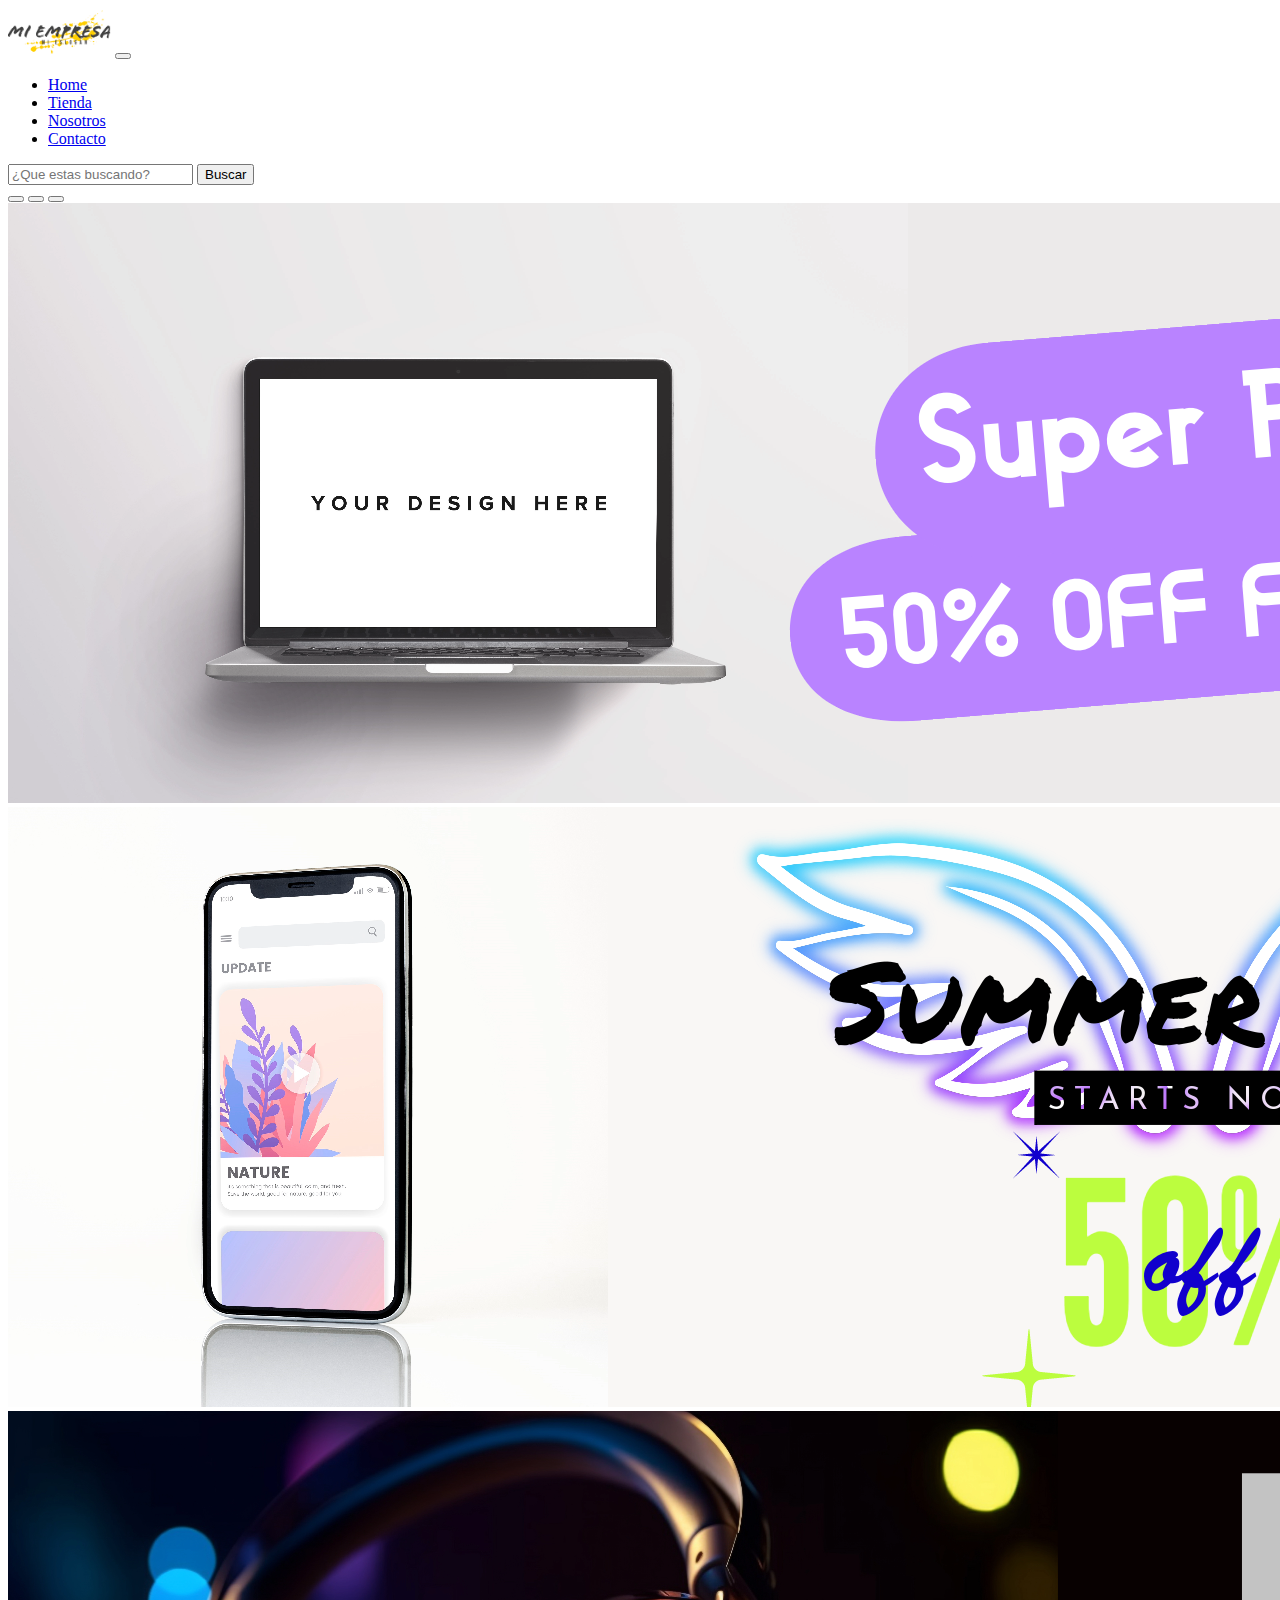
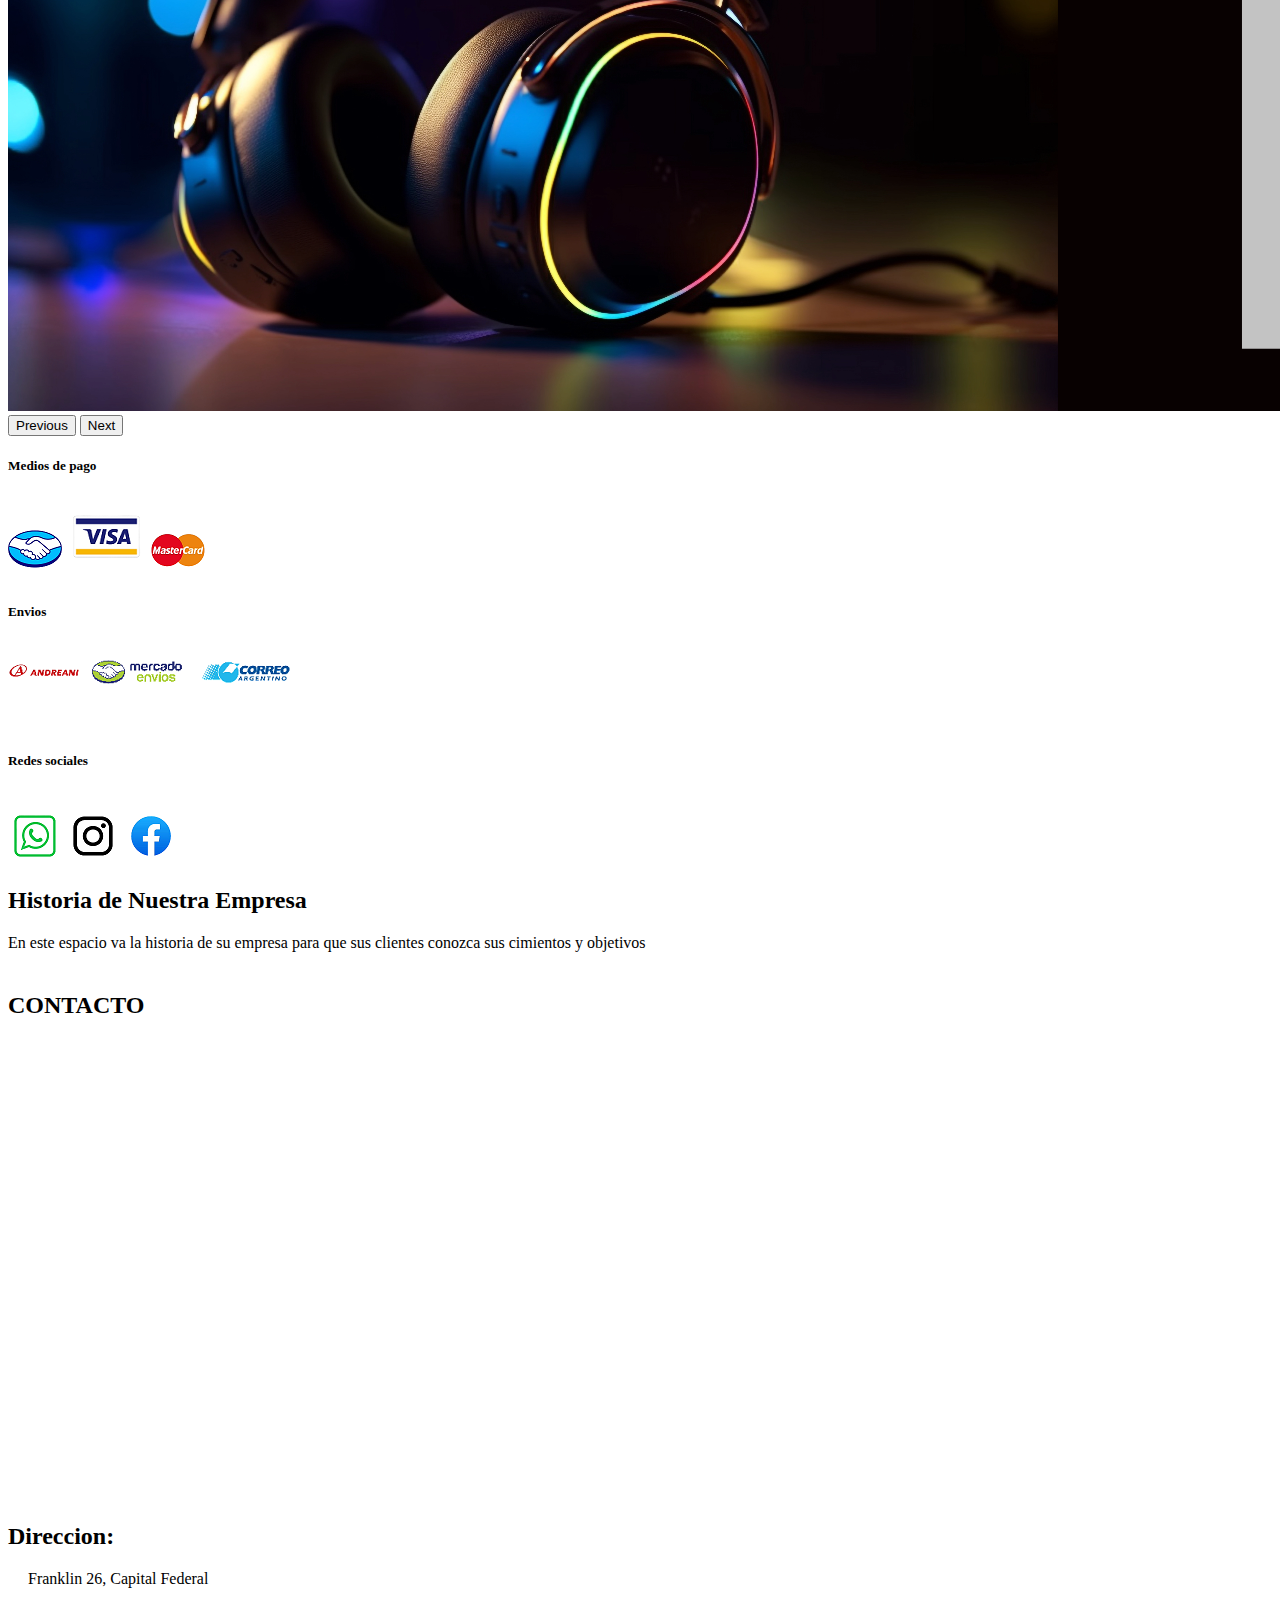
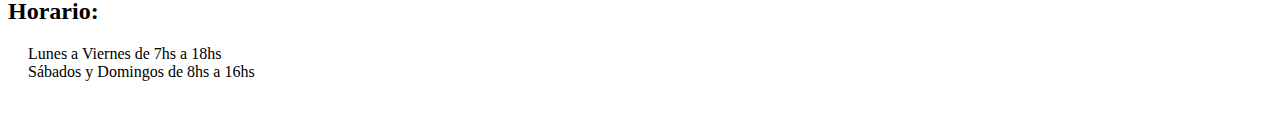
<file: index.html>
<!DOCTYPE html>
<html lang="en">
<head>
    <meta charset="UTF-8">
    <meta name="viewport" content="width=device-width, initial-scale=1.0">
    <title>Plantilla E-Commerce EMS</title>
    <link href="https://cdn.jsdelivr.net/npm/bootstrap@5.0.2/dist/css/bootstrap.min.css" rel="stylesheet" integrity="sha384-EVSTQN3/azprG1Anm3QDgpJLIm9Nao0Yz1ztcQTwFspd3yD65VohhpuuCOmLASjC" crossorigin="anonymous">
    <link rel="stylesheet" href="./Styles.css">
</head>
<body>
    <header>
        <nav class="navbar navbar-expand-lg navbar-light bg-light">
            <div class="container-fluid">
              <a class="navbar-brand">
                <img id="imageLogo" src="./image/logo.png" alt="10">
              </a>
              <button class="navbar-toggler" type="button" data-bs-toggle="collapse" data-bs-target="#navbarSupportedContent" aria-controls="navbarSupportedContent" aria-expanded="false" aria-label="Toggle navigation">
                <span class="navbar-toggler-icon"></span>
              </button>
              <div class="collapse navbar-collapse" id="navbarSupportedContent">
                <ul class="navbar-nav me-auto mb-2 mb-lg-0">
                  <li class="nav-item">
                    <a class="nav-link active" aria-current="page" href="#">Home</a>
                  </li>
                  <li class="nav-item">
                    <a class="nav-link" href="./tienda.html">Tienda</a>
                  </li>
                  <li class="nav-item">
                    <a class="nav-link" href="#historia">Nosotros</a>
                  </li>
                  <li class="nav-item">
                    <a class="nav-link" href="#">Contacto</a>
                  </li>
                </ul>
                <form class="d-flex">
                  <input id="referencePrincipal" class="form-control me-2" type="search" placeholder="¿Que estas buscando?" aria-label="Search">
                  <button id="buscadorPrincipal" class="btn btn-outline-success" type="button">Buscar</button>
                </form>
              </div>
            </div>
          </nav>
    </header>

    <!--                                          ---------------  HERO  ---------------                                   -->

    
    <div id="carouselExampleIndicators" class="carousel slide" data-bs-ride="carousel">
        <div class="carousel-indicators">
          <button type="button" data-bs-target="#carouselExampleIndicators" data-bs-slide-to="0" class="active" aria-current="true" aria-label="Slide 1"></button>
          <button type="button" data-bs-target="#carouselExampleIndicators" data-bs-slide-to="1" aria-label="Slide 2"></button>
          <button type="button" data-bs-target="#carouselExampleIndicators" data-bs-slide-to="2" aria-label="Slide 3"></button>
        </div>
        <div class="carousel-inner">
          <div class="carousel-item active">
            <img src="./image/Producto1.png" class="d-block w-100" alt="100">
          </div>
          <div class="carousel-item">
            <img src="./image/Producto2.png" class="d-block w-100" alt="100">
          </div>
          <div class="carousel-item">
            <img src="./image/Producto3.png" class="d-block w-100" alt="100">
          </div>
        </div>
        <button class="carousel-control-prev" type="button" data-bs-target="#carouselExampleIndicators" data-bs-slide="prev">
          <span class="carousel-control-prev-icon" aria-hidden="true"></span>
          <span class="visually-hidden">Previous</span>
        </button>
        <button class="carousel-control-next" type="button" data-bs-target="#carouselExampleIndicators" data-bs-slide="next">
          <span class="carousel-control-next-icon" aria-hidden="true"></span>
          <span class="visually-hidden">Next</span>
        </button>
    </div>

    <div class="container mt-5">
      <div class="row justify-content-center">
        <div class="col-md-4">
          <div class="card mb-4">
            <div class="card-body">
              <h5 class="card-title">Medios de pago</h5>
              <img src="./image/mp.png" alt="10">
              <img src="./image/vs.png" alt="10">
              <img src="./image/mc.png" alt="10">
            </div>
          </div>
        </div>
    
        <div class="col-md-4">
          <div class="card mb-4">
            <div class="card-body" style="padding-bottom: 25px;">
              <h5 class="card-title">Envios</h5>
              <img src="./image/env.png" alt="10">
              <img src="./image/env2.png" alt="10">
              <img src="./image/env3.png" alt="10">
            </div>
          </div>
        </div>
    
        <div class="col-md-4">
          <div class="card mb-4">
            <div class="card-body">
              <h5 class="card-title">Redes sociales</h5>
              <br>
              <img src="./image/wpp.png" alt="10">
              <img src="./image/ig.png" alt="10">
              <img src="./image/fb.png" alt="10">
            </div>
          </div>
        </div>
      </div>
    </div>

<div class="container mt-5" id="historia">     
  <div class="row">         
    <div class="col-lg-6">
      <h2>Historia de Nuestra Empresa</h2>
      <p> En este espacio va la historia de su empresa para que sus clientes conozca sus cimientos y objetivos</p> 
    </div>
  </div>   
</div>

<div class="container" style="margin-top: 40px; padding-bottom: 30px;" id="contacto">
  <div class="row">
    <h2>CONTACTO</h2>
    <div class="col-md-6">
      <iframe 
          src="https://www.google.com/maps/embed?pb=!1m18!1m12!1m3!1d3283.9582564809543!2d-58.434457624405745!3d-34.605217057577086!2m3!1f0!2f0!3f0!3m2!1i1024!2i768!4f13.1!3m3!1m2!1s0x95bcca6ee3285dcb%3A0x40a3d9002fa11c93!2sCooperativa%20de%20Trabajo%20la%20Cacerola%20Ltda.!5e0!3m2!1ses!2sar!4v1691274653959!5m2!1ses!2sar" 
          width="500" 
          height="450" 
          style="border:0; margin-top: 20px;" 
          allowfullscreen="" 
          loading="lazy" 
          referrerpolicy="no-referrer-when-downgrade">
      </iframe>
    </div>
    <div class="col-md-6">
      <h2 style="margin-top: 10px;">Direccion:</h2>
      <span style="margin-left: 20px;">Franklin 26, Capital Federal</span>

      <h2 style="margin-top: 10px;">Horario:</h2>
      <span style="margin-left: 20px;">Lunes a Viernes de 7hs a 18hs <br></span>
      <span style="margin-left: 20px;">Sábados y Domingos de 8hs a 16hs <br> <br></span>
      </div>
    </div>
  </div>
</div>

    
    <script src="https://cdn.jsdelivr.net/npm/@popperjs/core@2.9.2/dist/umd/popper.min.js" integrity="sha384-IQsoLXl5PILFhosVNubq5LC7Qb9DXgDA9i+tQ8Zj3iwWAwPtgFTxbJ8NT4GN1R8p" crossorigin="anonymous"></script>
    <script src="https://cdn.jsdelivr.net/npm/bootstrap@5.0.2/dist/js/bootstrap.min.js" integrity="sha384-cVKIPhGWiC2Al4u+LWgxfKTRIcfu0JTxR+EQDz/bgldoEyl4H0zUF0QKbrJ0EcQF" crossorigin="anonymous"></script>
    <script src="Main.js"></script>
    
</body>
</html>
</file>
<file: Styles.css>
#imageLogo {

    height: 3rem;
}

.carousel-item {
    background: no-repeat center center scroll;
    -webkit-background-size: cover;
    -moz-background-size: cover;
    -o-background-size: cover;
    background-size: cover;

    height: auto;
}
  
.card-columns .card {

    display: inline-block;
}
  
.card-img-top {

    border-top-left-radius: calc(0.25rem - 1px);
    border-top-right-radius: calc(0.25rem - 1px);
}


.contenedorProductos:hover {

    box-shadow: 5px 5px 20px rgba(0,0,0,0.4);
    transform: translateY(-3%);
}

.intefaceImageProduct {

    width: 26rem;
}

.carritoImgItem {

    width: 12rem;
}
</file>
